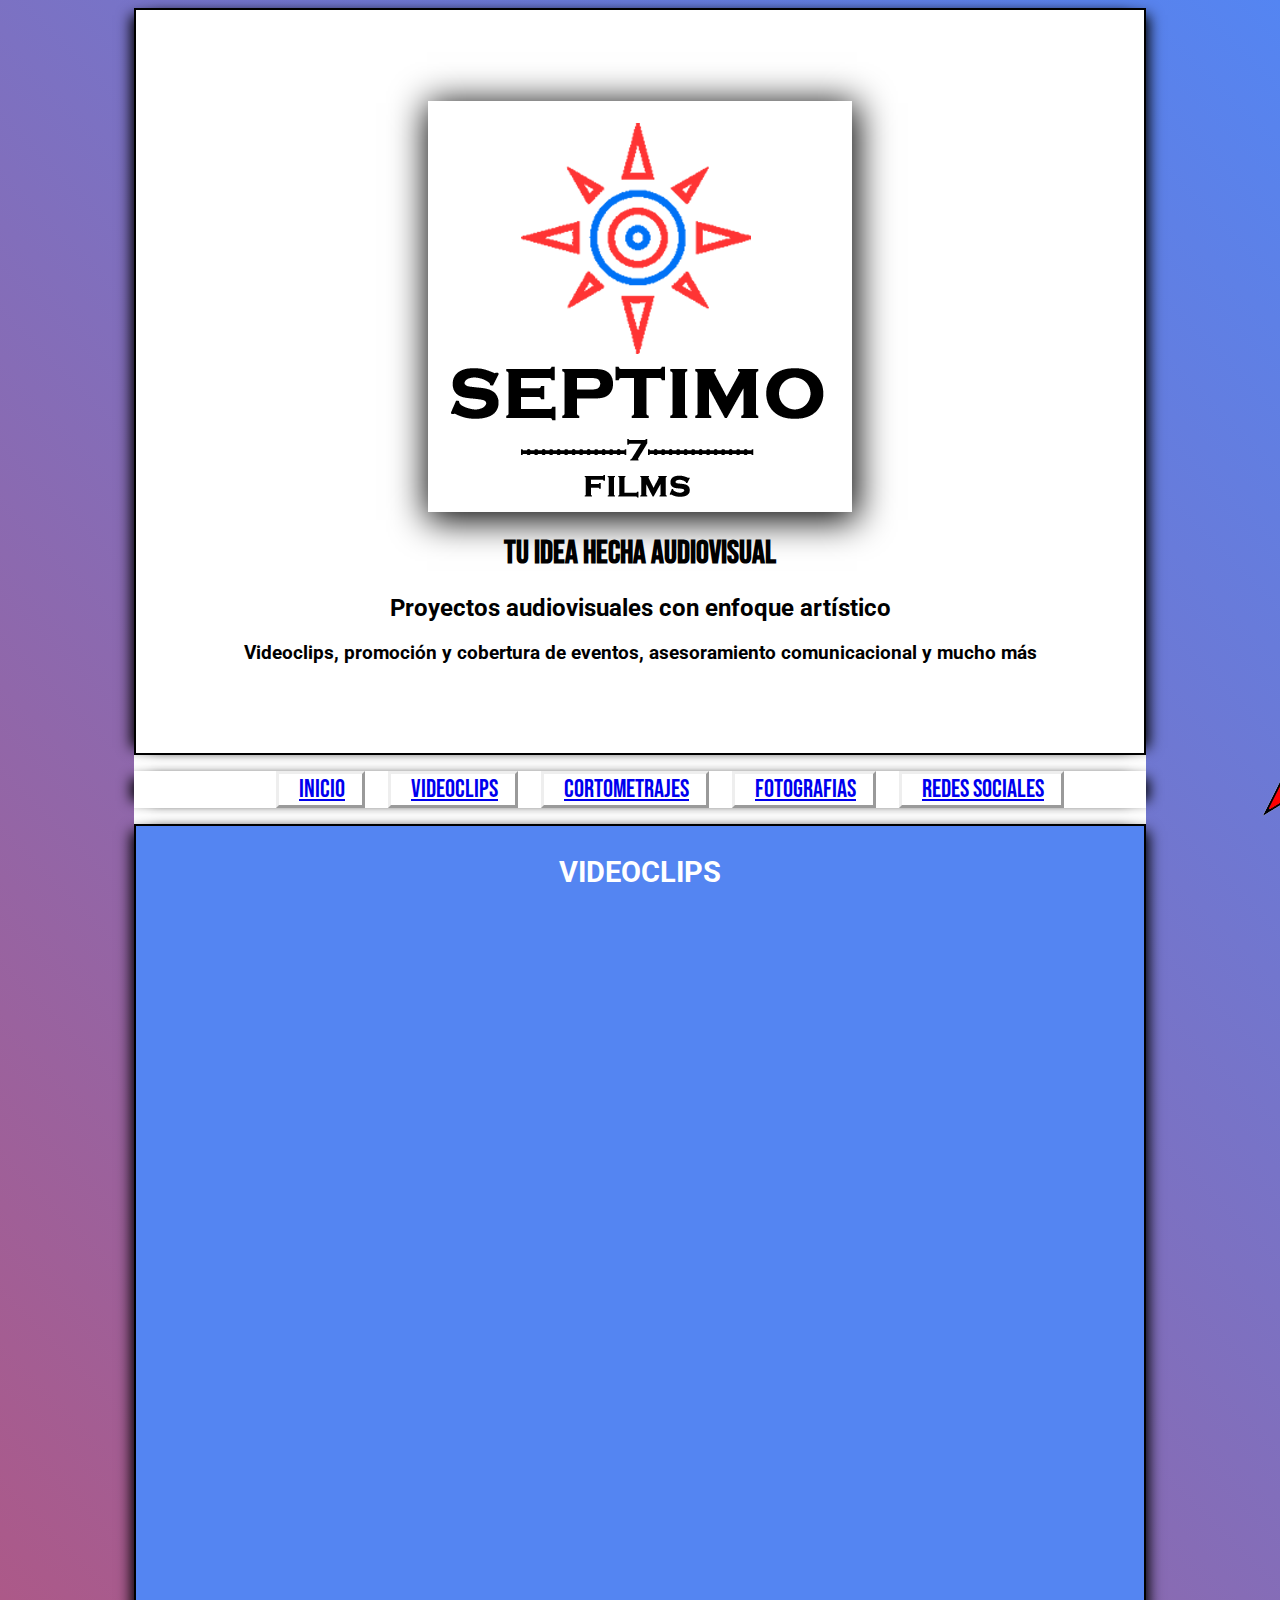
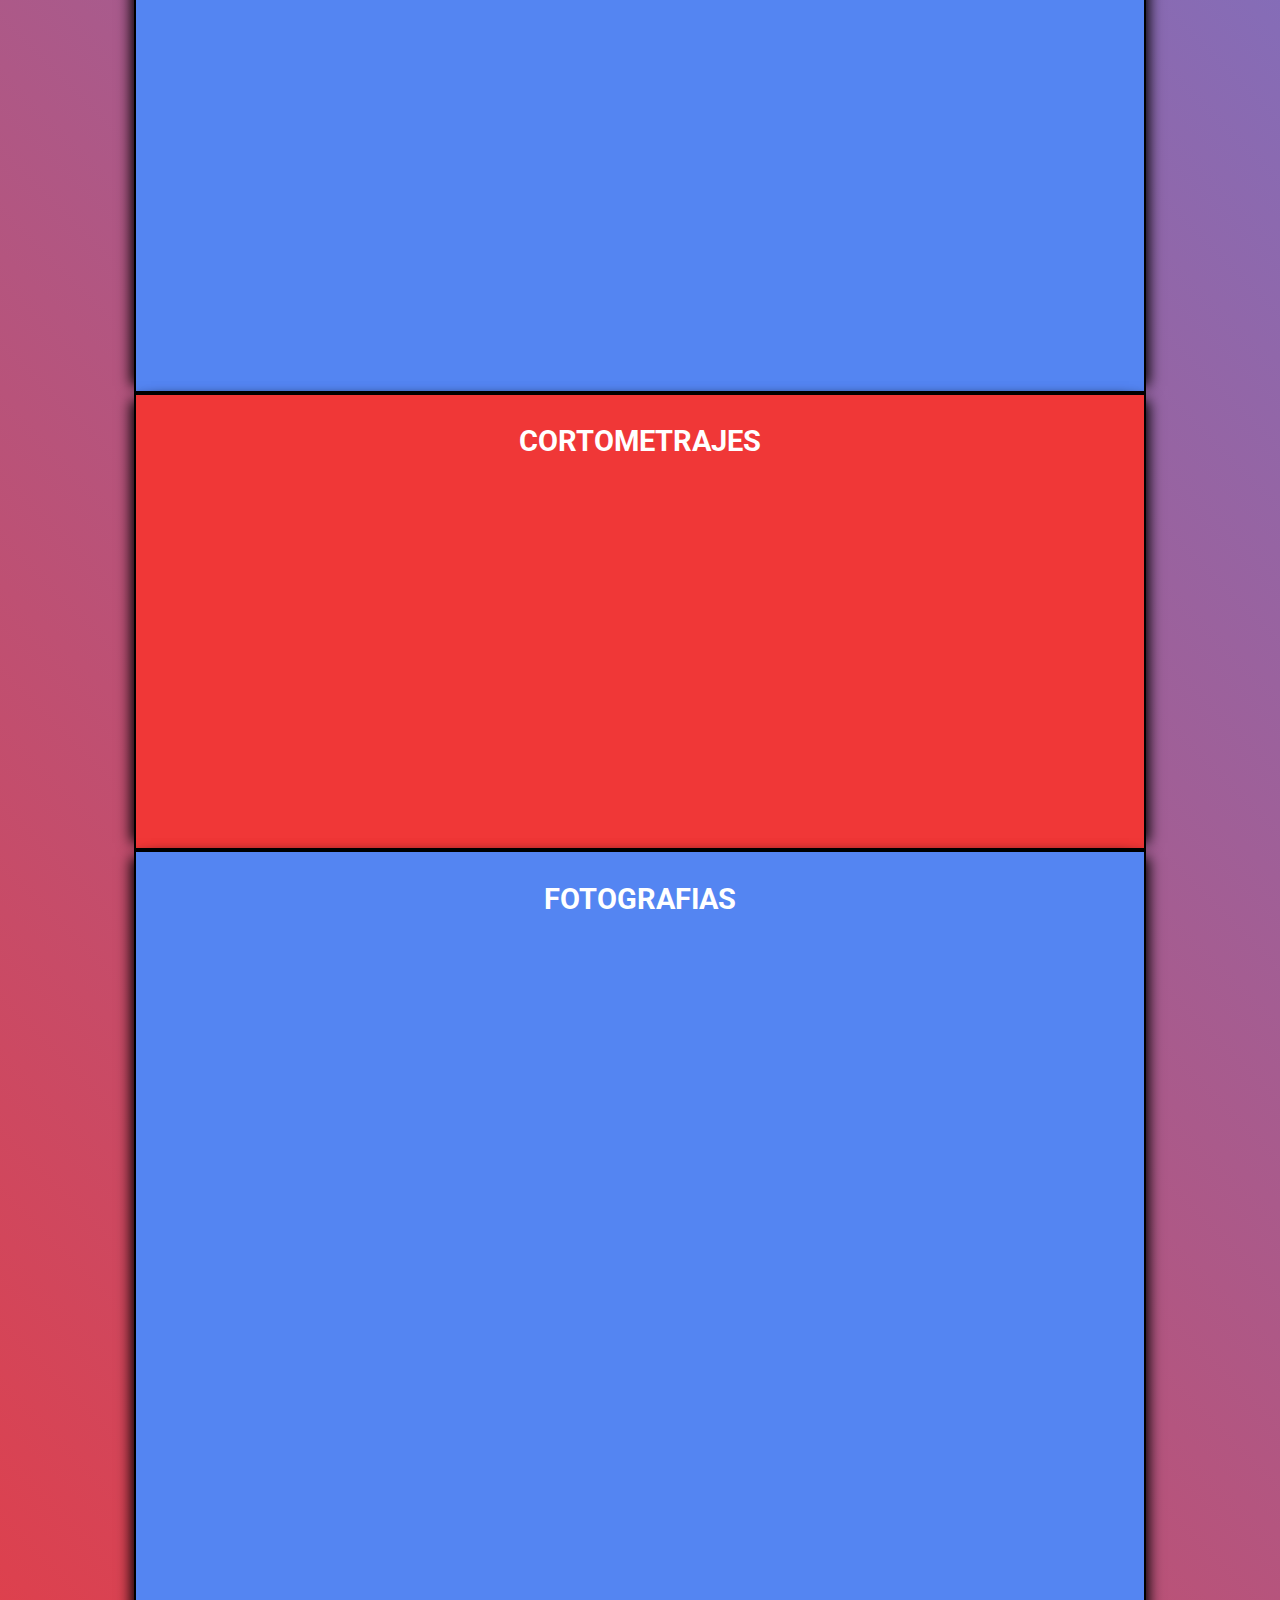
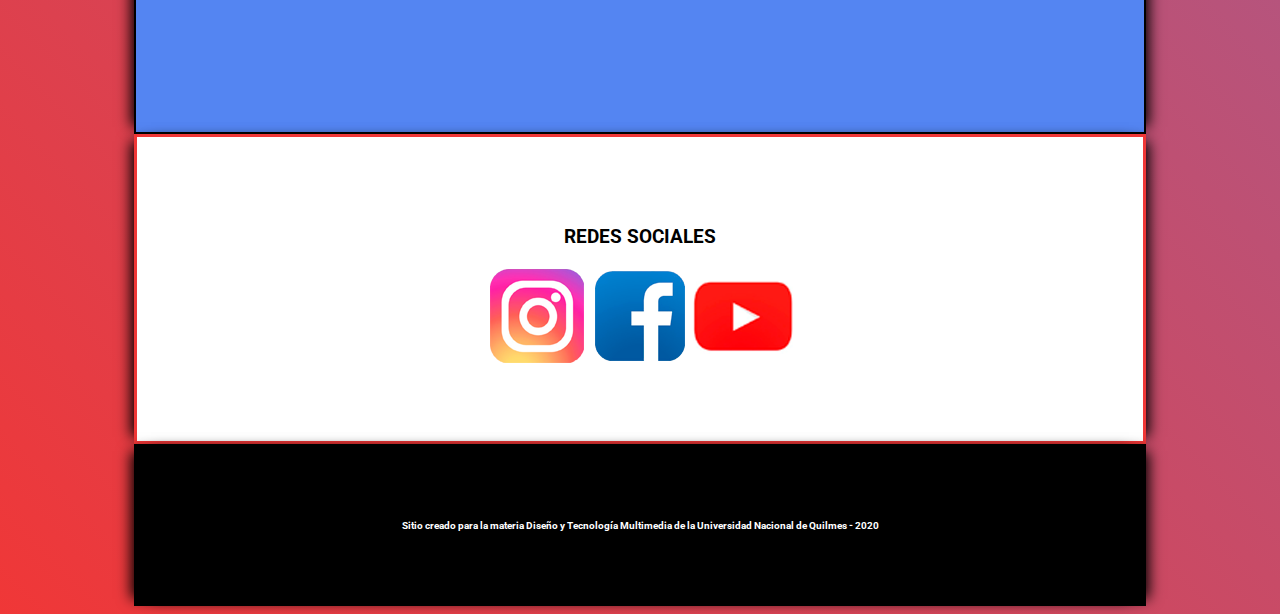
<file: index.html>
<!DOCTYPE html>
<html lang="es" dir="ltr">
  <head>
    <meta charset="utf-8">
    <meta name="viewport" content="width=device-width, initial-scale=1.0">
    <title>Septimo Films</title>
    <link rel="stylesheet" href="css/diseño.css">
    <link rel="stylesheet" href="css/simplescrollup.css">
  </head>
  <body>
    <!-- Contenido visible -->
<div class="contenedor">
  <div class="cabeza">
    <h1><a name="arriba"></a></h1>
    <img src="img/Logo septimo films.png" alt="logo" class="adaptable"></a>

    <h1>Tu idea hecha audiovisual</h1>
    <h2>Proyectos audiovisuales con enfoque artístico</h2>
    <h3>Videoclips, promoción y cobertura de eventos, asesoramiento comunicacional y mucho más</h2>
  </div>
  <div class="banda">
    <ul>
      <a href="index.html" class="vinculos"><li class="menu"><a href="index.html">INICIO</a></li></a>
      <a href="videoclips.html" class="vinculos"><li class="menu"><a href="videoclips.html">VIDEOCLIPS</a></li></a>
      <a href="cortometrajes.html" class="vinculos"><li class="menu"><a href="cortometrajes.html">CORTOMETRAJES</a></li></a>
      <a href="fotografias.html" class="vinculos"><li class="menu"><a href="fotografias.html">FOTOGRAFIAS</a></li></a>
      <a href="redessociales.html" class="vinculos"><li class="menu"><a href="#Redes">REDES SOCIALES</a></li></a>
    </ul>
  </div>
  <div class="cuerpo1">
    <h3><a name="Videoclips">VIDEOCLIPS</a></h3>
    <h5><iframe width="560" height="315" src="https://www.youtube.com/embed/lmMGe0nKFW8" frameborder="0" allow="accelerometer; autoplay; clipboard-write; encrypted-media; gyroscope; picture-in-picture" allowfullscreen></iframe></h5>
    <h5><iframe width="560" height="315" src="https://www.youtube.com/embed/N89ILQGtPAU" frameborder="0" allow="accelerometer; autoplay; clipboard-write; encrypted-media; gyroscope; picture-in-picture" allowfullscreen></iframe></h5>
    <h5><iframe width="560" height="315" src="https://www.youtube.com/embed/tz1t18nkIwA" frameborder="0" allow="accelerometer; autoplay; clipboard-write; encrypted-media; gyroscope; picture-in-picture" allowfullscreen></iframe></h5>

  </div>
  <div class="cuerpo2">
    <h3><a name="Cortometrajes">CORTOMETRAJES</a></h3>
    <h5><iframe width="560" height="315" src="https://www.youtube.com/embed/8OxyBlbvDc4" frameborder="0" allow="accelerometer; autoplay; clipboard-write; encrypted-media; gyroscope; picture-in-picture" allowfullscreen></iframe></h5>

  </div>
  <div class="cuerpo3">
    <h3><a name="Fotografías">FOTOGRAFIAS</a></h3>
    <h5><iframe src="https://www.facebook.com/plugins/post.php?href=https%3A%2F%2Fwww.facebook.com%2Fseptimo.films.7%2Fposts%2F736803450118764&show_text=true&width=552&height=741&appId" width="552" height="741" style="border:none;overflow:hidden" scrolling="no" frameborder="0" allowTransparency="true" allow="encrypted-media"></iframe></h5>


  </div>
  <div class="cuerpo4">
    <h3><a name="Redes">REDES SOCIALES</a></h3>
<a href="https://www.instagram.com/guidojmasso/" target="_blank"><img src="img/instagram.png" alt="logo instagram"></a>
<a href="https://www.facebook.com/septimo.films.7/" target="_blank"><img src="img/facebook.png" alt="logo facebook"></a>
<a href="https://www.youtube.com/channel/UC7co6WHzijqR74nysvsaIrw" target="_blank"><img src="img/youtube.png" alt="logo youtube"></a>
  </div>
  <div class="piedepagina">
    <h6>Sitio creado para la materia Diseño y Tecnología Multimedia de la Universidad Nacional de Quilmes - 2020</h6>
  </div>
</div>


<a href="#up" class="simplescrollup__button simplescrollup__button--hide"><img src="img/arriba.png" alt="flecha arriba"></a>
<script src="js/simplescrollup.js"></script>

  </body>
</html>
</file>
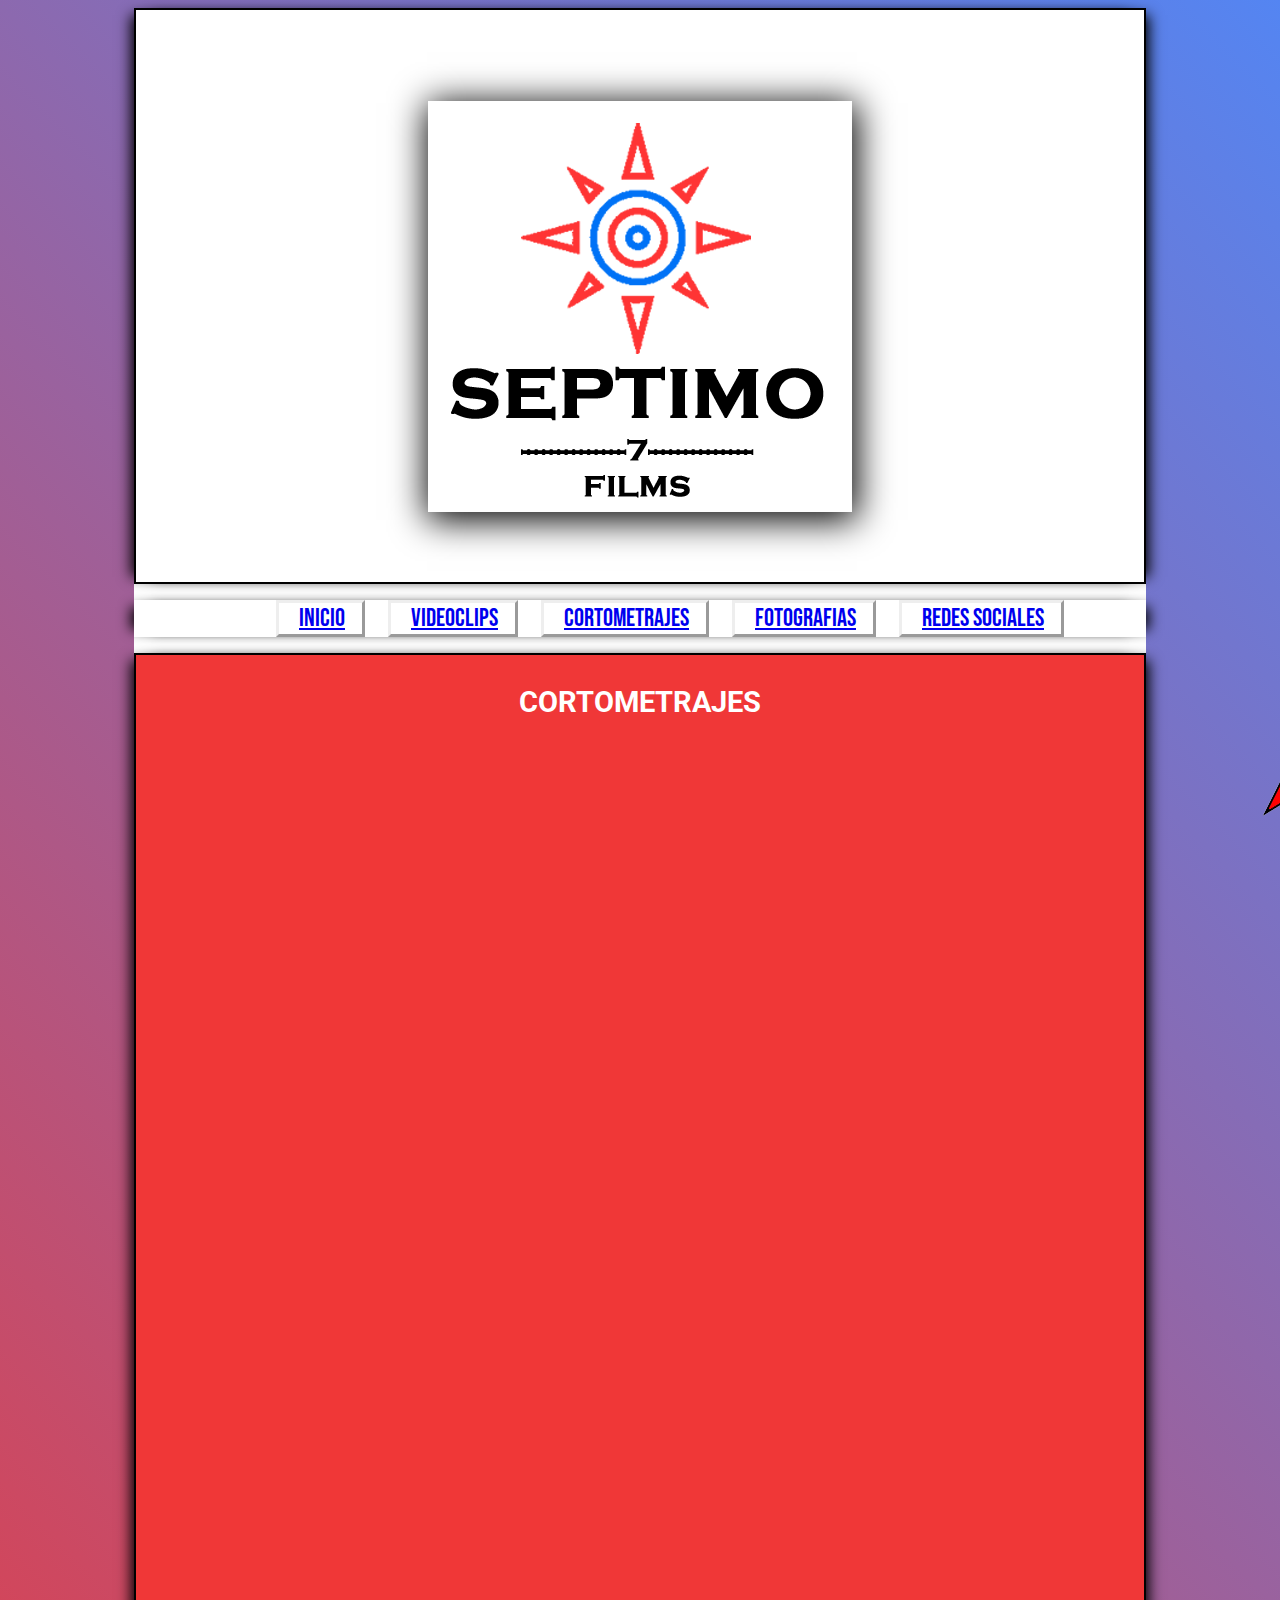
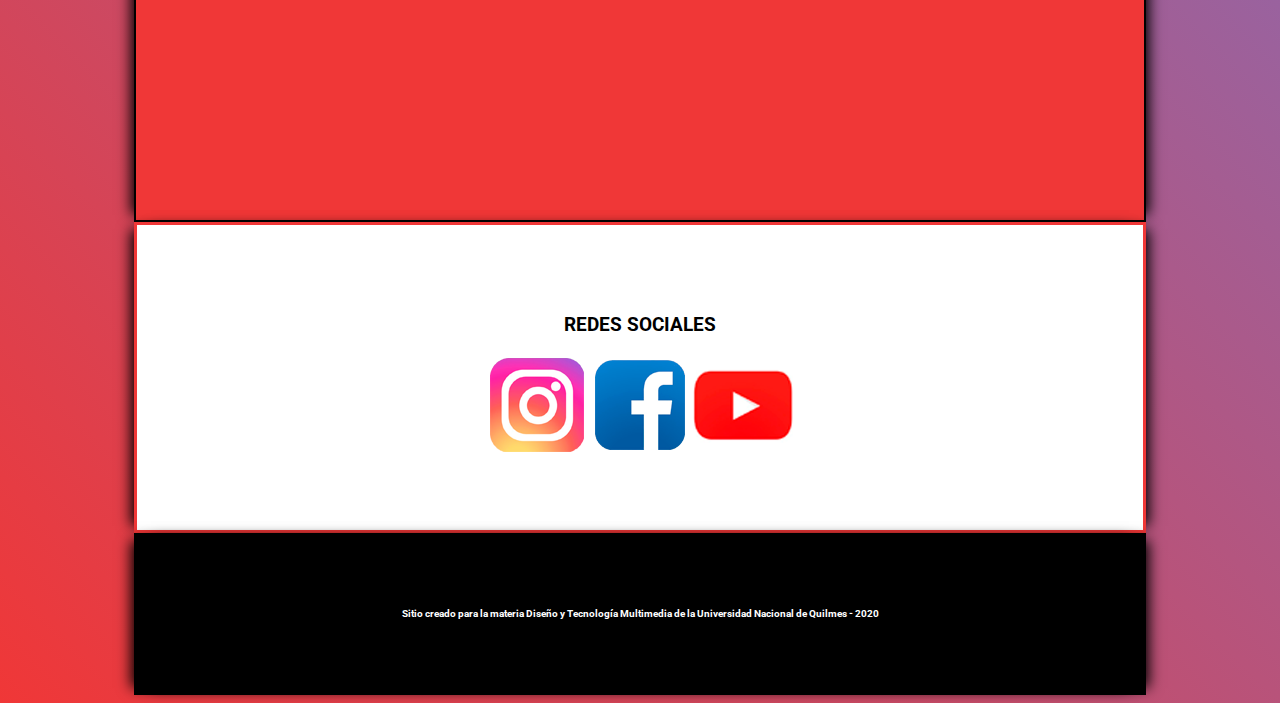
<file: cortometrajes.html>
<!DOCTYPE html>
<html lang="es" dir="ltr">
  <head>
    <meta charset="utf-8">
    <meta name="viewport" content="width=device-width, initial-scale=1.0">
    <title>Septimo Films</title>
    <link rel="stylesheet" href="css/diseño.css">
    <link rel="stylesheet" href="css/simplescrollup.css">
  </head>
  <body>
    <!-- Contenido visible -->
<div class="contenedor">
  <div class="cabeza">
    <h1><a name="arriba"></a></h1>
    <img src="img/Logo septimo films.png" alt="logo" class="adaptable"></a>
  </div>
  <div class="banda">
    <ul>
      <a href="index.html" class="vinculos"><li class="menu"><a href="index.html">INICIO</a></li></a>
      <a href="videoclips.html" class="vinculos"><li class="menu"><a href="videoclips.html">VIDEOCLIPS</a></li></a>
      <a href="cortometrajes.html" class="vinculos"><li class="menu"><a href="cortometrajes.html">CORTOMETRAJES</a></li></a>
      <a href="fotografias.html" class="vinculos"><li class="menu"><a href="fotografias.html">FOTOGRAFIAS</a></li></a>
      <a href="redessociales.html" class="vinculos"><li class="menu"><a href="#Redes">REDES SOCIALES</a></li></a>
    </ul>
  </div>
  <div class="cuerpo2">
    <h3><a name="Cortometrajes">CORTOMETRAJES</a></h3>
    <h5><iframe width="560" height="315" src="https://www.youtube.com/embed/8OxyBlbvDc4" frameborder="0" allow="accelerometer; autoplay; clipboard-write; encrypted-media; gyroscope; picture-in-picture" allowfullscreen></iframe></h5>
    <h5><iframe width="560" height="315" src="https://www.youtube.com/embed/KhagbVkIBYo" frameborder="0" allow="accelerometer; autoplay; clipboard-write; encrypted-media; gyroscope; picture-in-picture" allowfullscreen></iframe></h5>
    <h5><iframe width="560" height="315" src="https://www.youtube.com/embed/cwPuI24ruQw" frameborder="0" allow="accelerometer; autoplay; clipboard-write; encrypted-media; gyroscope; picture-in-picture" allowfullscreen></iframe></h5>
  </div>
  <div class="cuerpo4">
    <h3><a name="Redes">REDES SOCIALES</a></h3>
<a href="https://www.instagram.com/guidojmasso/" target="_blank"><img src="img/instagram.png" alt="logo instagram"></a>
<a href="https://www.facebook.com/septimo.films.7/" target="_blank"><img src="img/facebook.png" alt="logo facebook"></a>
<a href="https://www.youtube.com/channel/UC7co6WHzijqR74nysvsaIrw" target="_blank"><img src="img/youtube.png" alt="logo youtube"></a>
  </div>
  <div class="piedepagina">
    <h6>Sitio creado para la materia Diseño y Tecnología Multimedia de la Universidad Nacional de Quilmes - 2020</h6>
  </div>
</div>


<a href="#up" class="simplescrollup__button simplescrollup__button--hide"><img src="img/arriba.png" alt="flecha arriba"></a>
<script src="js/simplescrollup.js"></script>

<script src="js/lbox-js/lightbox-plus-jquery.min.js"></script>
  </body>
</html>
</file>
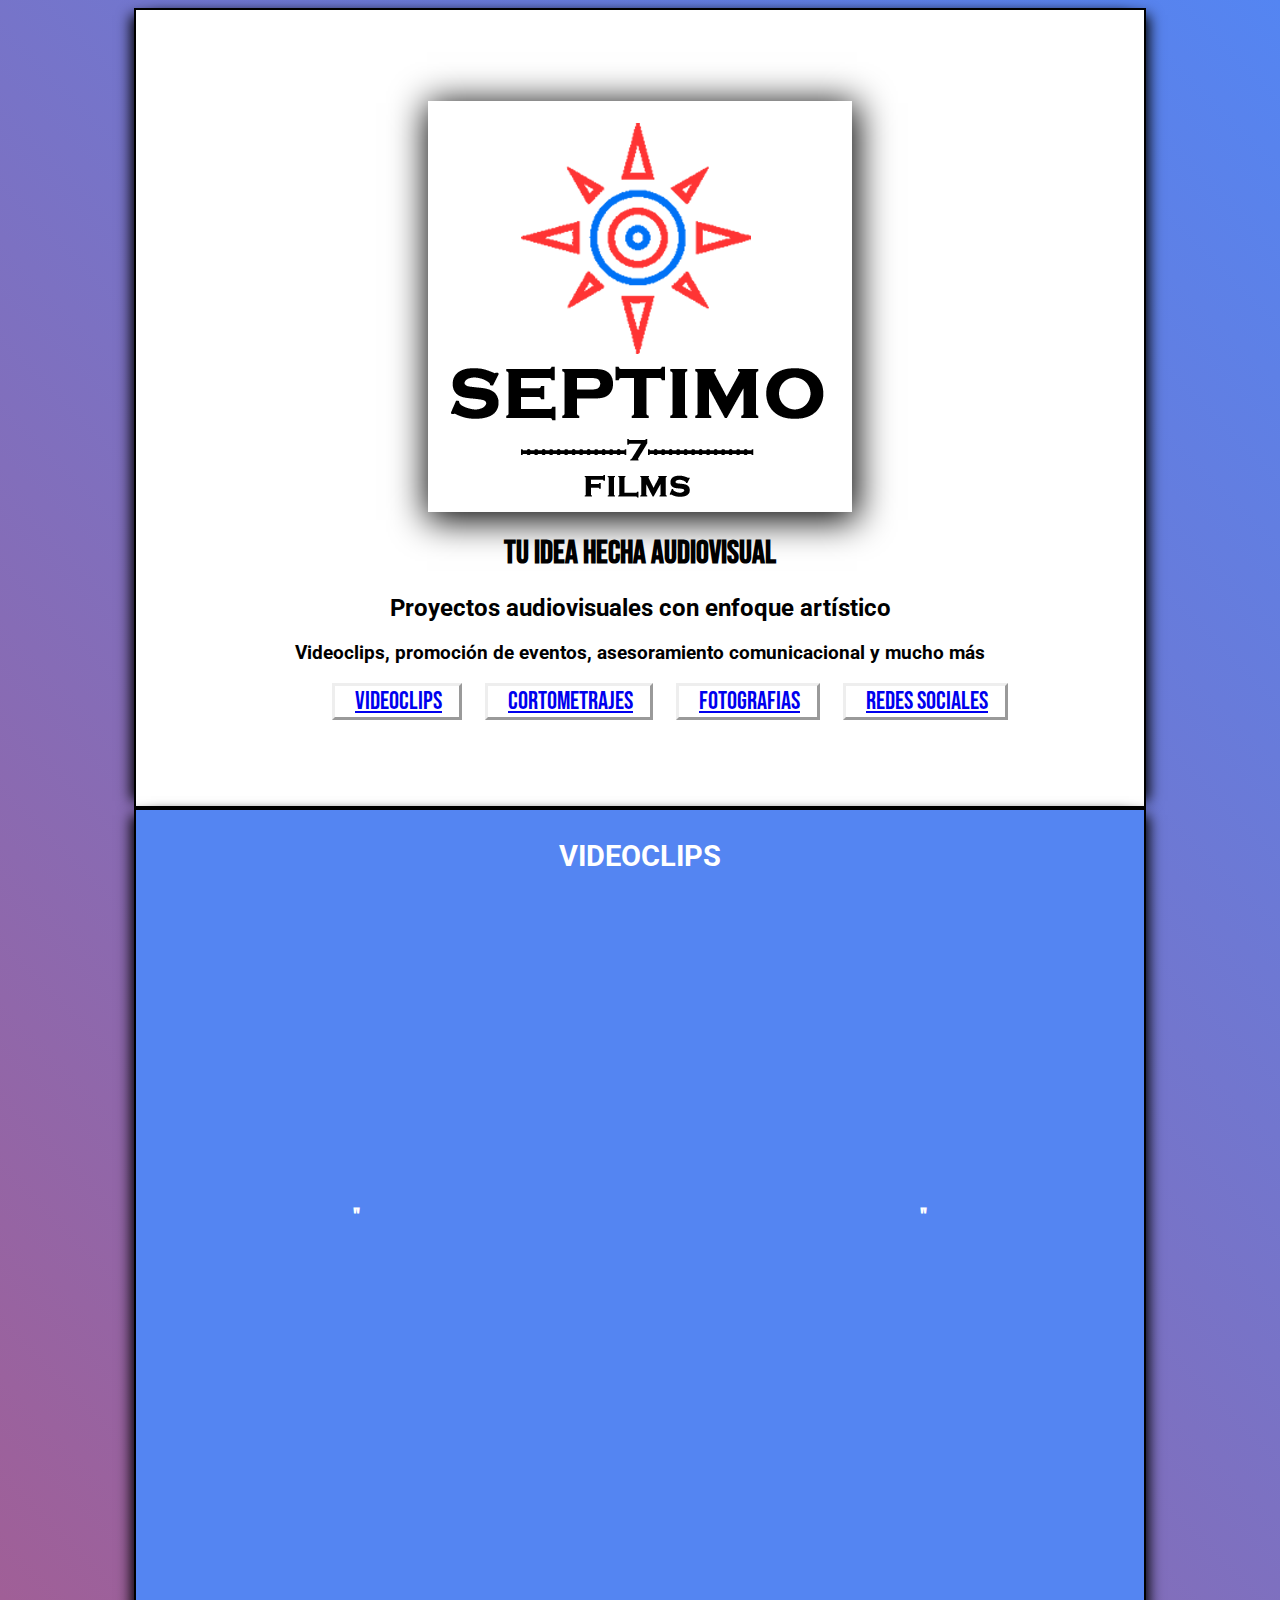
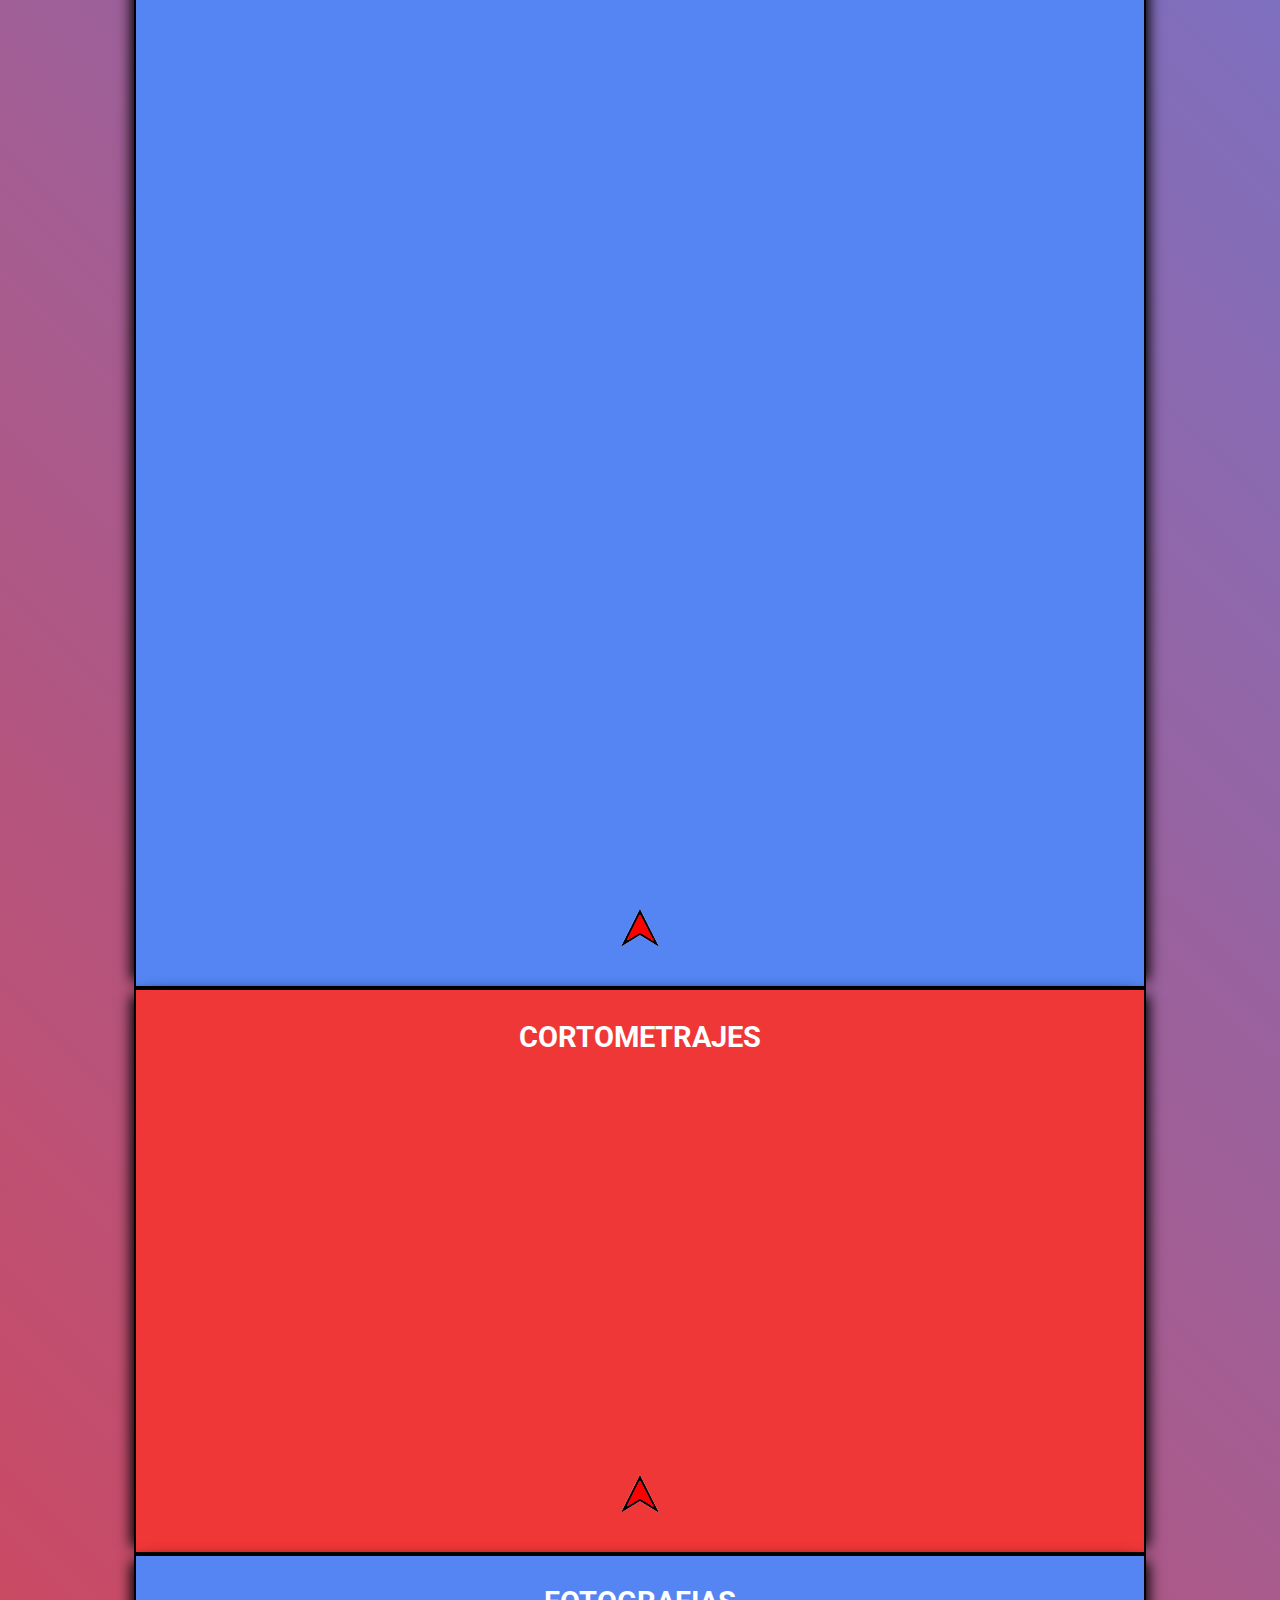
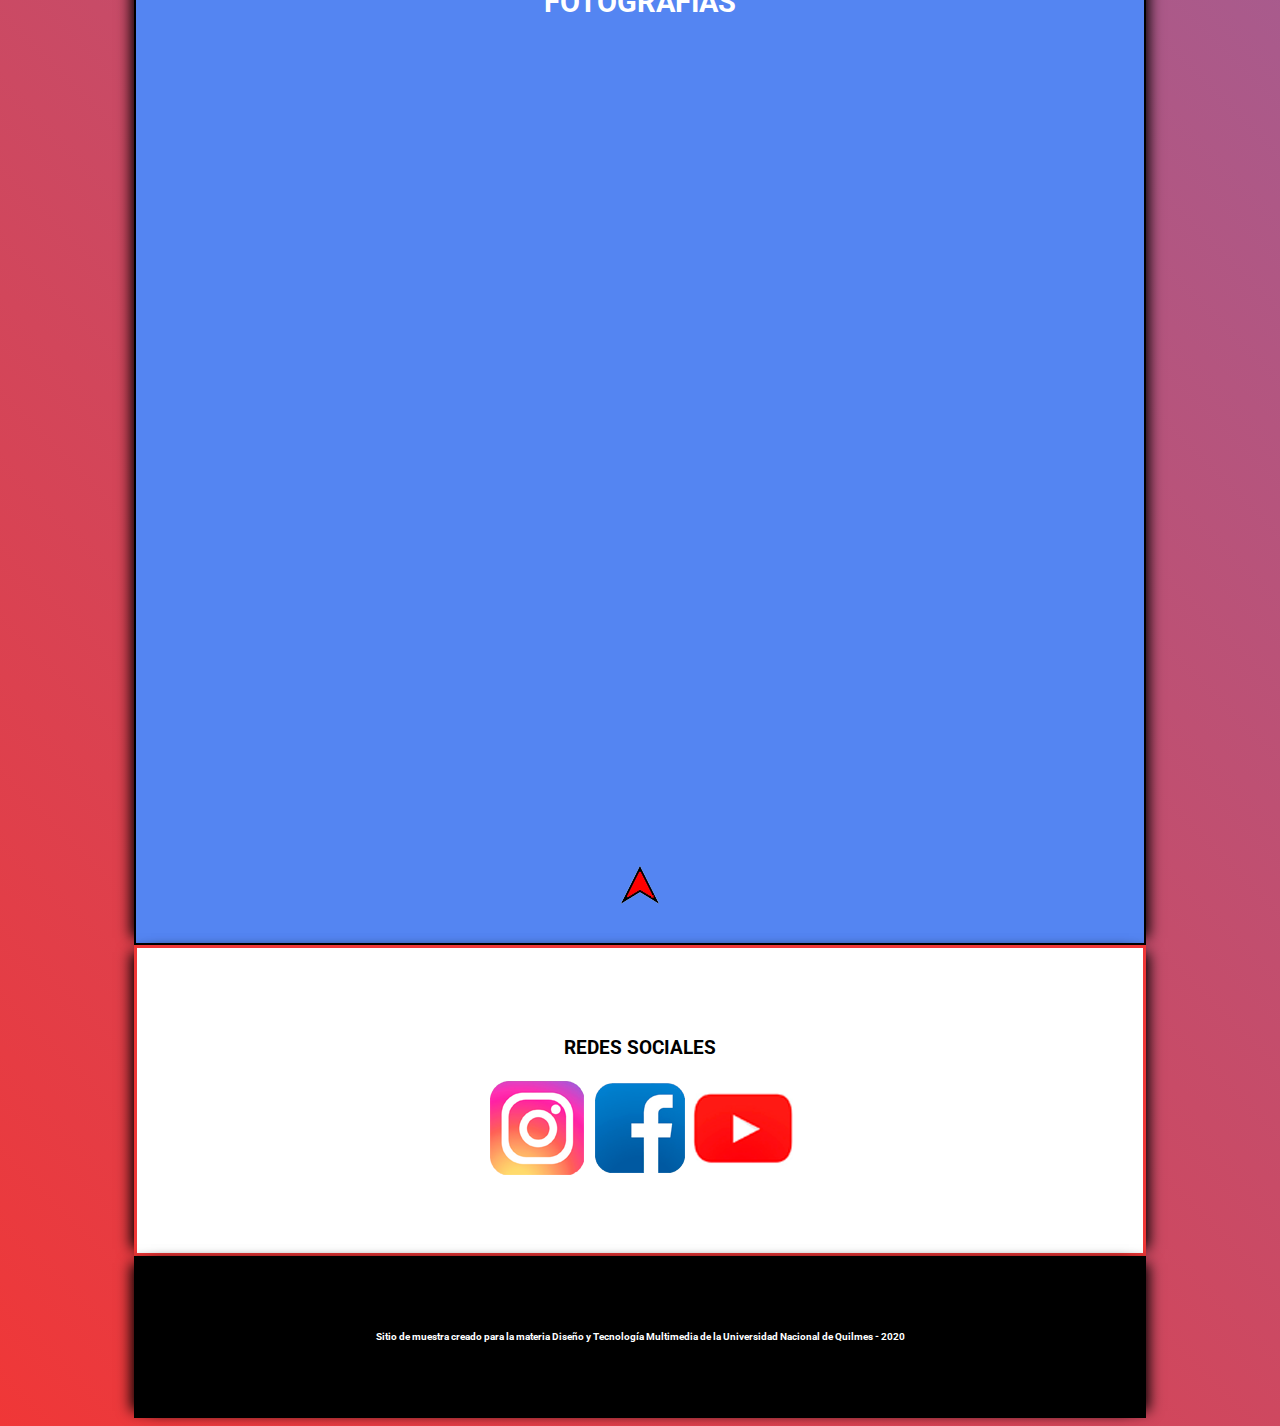
<file: septimofilms.html>
<!DOCTYPE html>
<html lang="es" dir="ltr">
  <head>
    <meta charset="utf-8">
    <title>Septimo Films</title>
    <link rel="stylesheet" href="css/diseño.css">
  </head>
  <body>
    <!-- Contenido visible -->
<div class="contenedor">
  <div class="cabeza">
    <h1><a name="arriba"></a></h1>
    <img src="img/Logo septimo films.png" alt="logo" class="adaptable">
    <h1>Tu idea hecha audiovisual</h1>
    <h2>Proyectos audiovisuales con enfoque artístico</h2>
    <h3>Videoclips, promoción de eventos, asesoramiento comunicacional y mucho más</h2>
    <ul>
      <a href="videoclips.html" class="vinculos"><li class="menu"><a href="#Videoclips">VIDEOCLIPS</a></li></a>
      <a href="cortometrajes.html" class="vinculos"><li class="menu"><a href="#Cortometrajes">CORTOMETRAJES</a></li></a>
      <a href="fotografias.html" class="vinculos"><li class="menu"><a href="#Fotografías">FOTOGRAFIAS</a></li></a>
      <a href="redessociales.html" class="vinculos"><li class="menu"><a href="#Redes">REDES SOCIALES</a></li></a>
    </ul>
  </div>
  <div class="cuerpo1">
    <h3><a name="Videoclips">VIDEOCLIPS</a></h3>
    <h5>"<iframe width="560" height="315" src="https://www.youtube.com/embed/lmMGe0nKFW8" frameborder="0" allow="accelerometer; autoplay; clipboard-write; encrypted-media; gyroscope; picture-in-picture" allowfullscreen></iframe>"</h5>
    <h5><iframe width="560" height="315" src="https://www.youtube.com/embed/N89ILQGtPAU" frameborder="0" allow="accelerometer; autoplay; clipboard-write; encrypted-media; gyroscope; picture-in-picture" allowfullscreen></iframe></h5>
    <h5><iframe width="560" height="315" src="https://www.youtube.com/embed/tz1t18nkIwA" frameborder="0" allow="accelerometer; autoplay; clipboard-write; encrypted-media; gyroscope; picture-in-picture" allowfullscreen></iframe></h5>
    <h5><iframe src="https://www.facebook.com/plugins/post.php?href=https%3A%2F%2Fwww.facebook.com%2Fseptimo.films.7%2Fposts%2F731629433969499&show_text=true&width=552&height=463&appId" width="552" height="463" style="border:none;overflow:hidden" scrolling="no" frameborder="0" allowTransparency="true" allow="encrypted-media"></iframe></h5>
    <a href="#arriba"><img src="img/arriba.png" alt="flecha arriba"></a>
  </div>
  <div class="cuerpo2">
    <h3><a name="Cortometrajes">CORTOMETRAJES</a></h3>
    <h5><iframe width="560" height="315" src="https://www.youtube.com/embed/8OxyBlbvDc4" frameborder="0" allow="accelerometer; autoplay; clipboard-write; encrypted-media; gyroscope; picture-in-picture" allowfullscreen></iframe></h5>
    <a href="#arriba"><img src="img/arriba.png" alt="flecha arriba"></a>
  </div>
  <div class="cuerpo3">
    <h3><a name="Fotografías">FOTOGRAFIAS</a></h3>
    <h5><iframe src="https://www.facebook.com/plugins/post.php?href=https%3A%2F%2Fwww.facebook.com%2Fseptimo.films.7%2Fposts%2F736803450118764&show_text=true&width=552&height=741&appId" width="552" height="741" style="border:none;overflow:hidden" scrolling="no" frameborder="0" allowTransparency="true" allow="encrypted-media"></iframe></h5>
    <a href="#arriba"><img src="img/arriba.png" alt="flecha arriba"></a>
  </div>
  <div class="cuerpo4">
    <h3><a name="Redes">REDES SOCIALES</a></h3>
<a href="https://www.instagram.com/septimo.films.7/" target="_blank"><img src="img/instagram.png" alt="logo instagram"></a>
<a href="https://www.facebook.com/septimo.films.7/" target="_blank"><img src="img/facebook.png" alt="logo facebook"></a>
<a href="https://www.youtube.com/channel/UC7co6WHzijqR74nysvsaIrw" target="_blank"><img src="img/youtube.png" alt="logo youtube"></a>
  </div>
  <div class="piedepagina">
    <h6>Sitio de muestra creado para la materia Diseño y Tecnología Multimedia de la Universidad Nacional de Quilmes - 2020</h6>
  </div>
</div>






  </body>
</html>
</file>
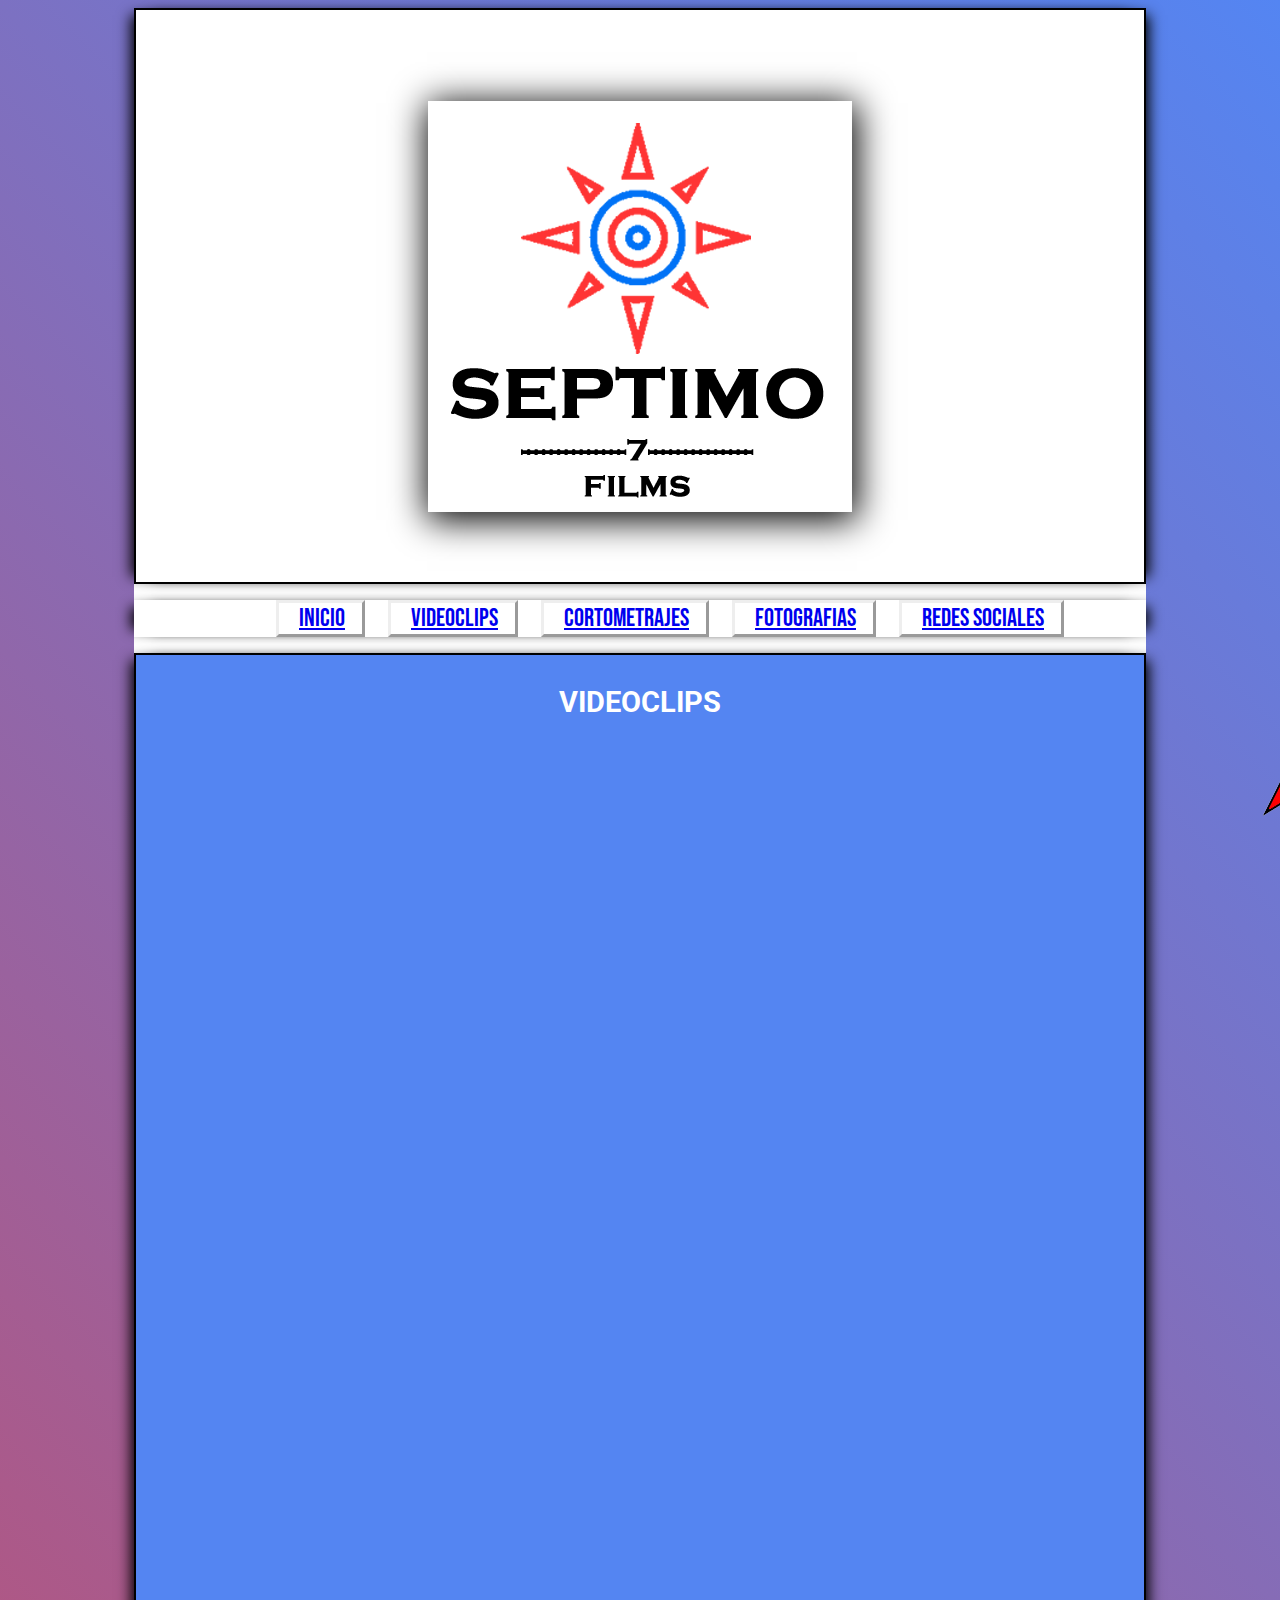
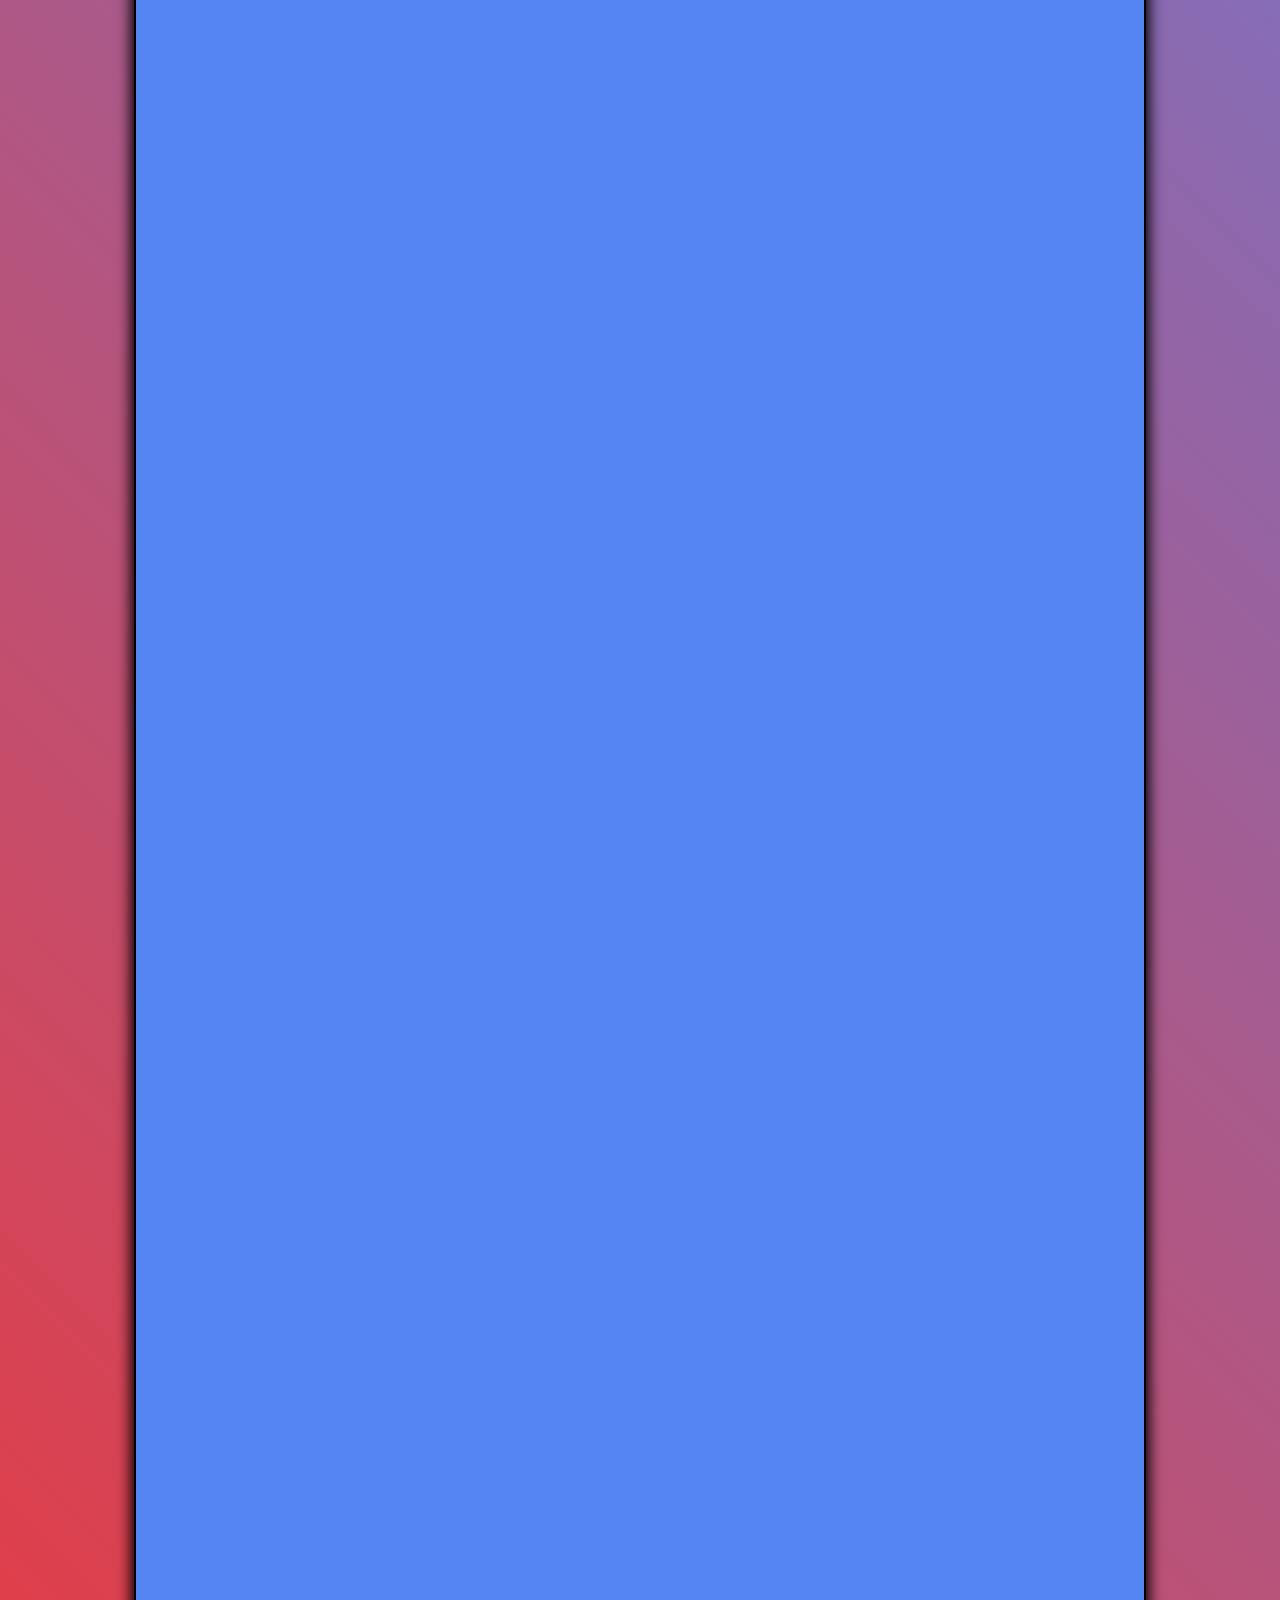
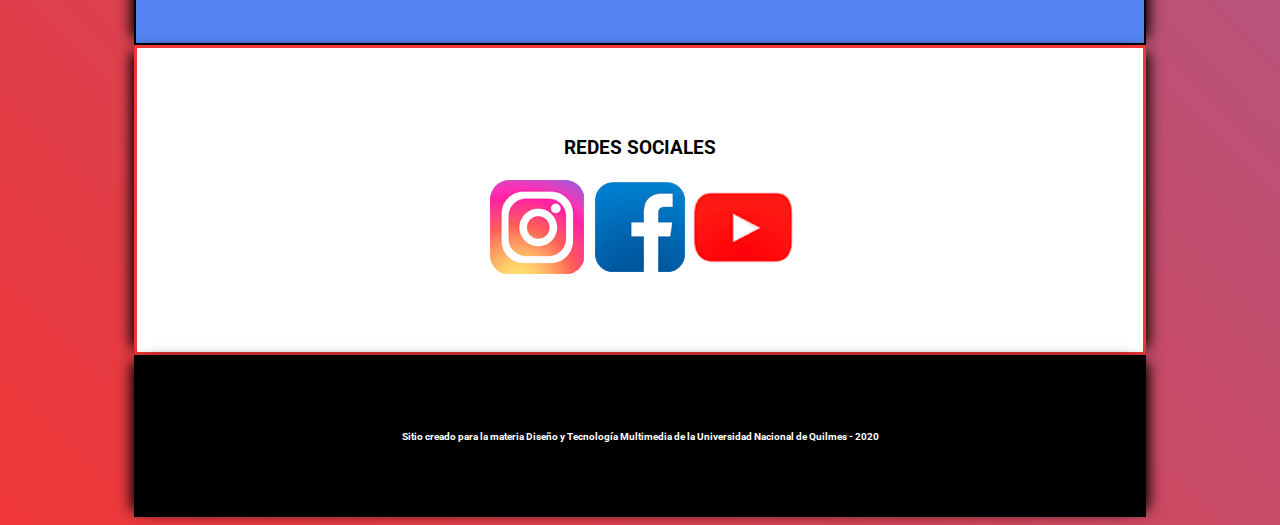
<file: videoclips.html>
<!DOCTYPE html>
<html lang="es" dir="ltr">
  <head>
    <meta charset="utf-8">
    <meta name="viewport" content="width=device-width, initial-scale=1.0">
    <title>Septimo Films</title>
    <link rel="stylesheet" href="css/diseño.css">
    <link rel="stylesheet" href="css/simplescrollup.css">
  </head>
  <body>
    <!-- Contenido visible -->
<div class="contenedor">
  <div class="cabeza">
    <h1><a name="arriba"></a></h1>
  <img src="img/Logo septimo films.png" alt="logo" class="adaptable"></a>
  </div>
  <div class="banda">
    <ul>
      <a href="index.html" class="vinculos"><li class="menu"><a href="index.html">INICIO</a></li></a>
      <a href="videoclips.html" class="vinculos"><li class="menu"><a href="videoclips.html">VIDEOCLIPS</a></li></a>
      <a href="cortometrajes.html" class="vinculos"><li class="menu"><a href="cortometrajes.html">CORTOMETRAJES</a></li></a>
      <a href="fotografias.html" class="vinculos"><li class="menu"><a href="fotografias.html">FOTOGRAFIAS</a></li></a>
      <a href="redessociales.html" class="vinculos"><li class="menu"><a href="#Redes">REDES SOCIALES</a></li></a>
    </ul>
  </div>
  <div class="cuerpo1">
    <h3><a name="Videoclips">VIDEOCLIPS</a></h3>
    <h5><iframe width="560" height="315" src="https://www.youtube.com/embed/lmMGe0nKFW8" frameborder="0" allow="accelerometer; autoplay; clipboard-write; encrypted-media; gyroscope; picture-in-picture" allowfullscreen></iframe></h5>
    <h5><iframe width="560" height="315" src="https://www.youtube.com/embed/XIcgwwz8dTA" title="YouTube video player" frameborder="0" allow="accelerometer; autoplay; clipboard-write; encrypted-media; gyroscope; picture-in-picture; web-share" allowfullscreen></iframe></h5>
    <h5><iframe width="560" height="315" src="https://www.youtube.com/embed/NXHhNJ0NrgM" title="YouTube video player" frameborder="0" allow="accelerometer; autoplay; clipboard-write; encrypted-media; gyroscope; picture-in-picture; web-share" allowfullscreen></iframe></h5>
    <h5><iframe width="560" height="315" src="https://www.youtube.com/embed/N89ILQGtPAU" frameborder="0" allow="accelerometer; autoplay; clipboard-write; encrypted-media; gyroscope; picture-in-picture" allowfullscreen></iframe></h5>
    <h5><iframe width="560" height="315" src="https://www.youtube.com/embed/tz1t18nkIwA" frameborder="0" allow="accelerometer; autoplay; clipboard-write; encrypted-media; gyroscope; picture-in-picture" allowfullscreen></iframe></h5>
    <h5><iframe width="560" height="315" src="https://www.youtube.com/embed/ljk4MMKSO1w" frameborder="0" allow="accelerometer; autoplay; clipboard-write; encrypted-media; gyroscope; picture-in-picture" allowfullscreen></iframe></h5>
    <h5><iframe width="560" height="315" src="https://www.youtube.com/embed/yipPYp-4ANI" frameborder="0" allow="accelerometer; autoplay; clipboard-write; encrypted-media; gyroscope; picture-in-picture" allowfullscreen></iframe></h5>

  </div>
  <div class="cuerpo4">
    <h3><a name="Redes">REDES SOCIALES</a></h3>
<a href="https://www.instagram.com/guidojmasso/" target="_blank"><img src="img/instagram.png" alt="logo instagram"></a>
<a href="https://www.facebook.com/septimo.films.7/" target="_blank"><img src="img/facebook.png" alt="logo facebook"></a>
<a href="https://www.youtube.com/channel/UC7co6WHzijqR74nysvsaIrw" target="_blank"><img src="img/youtube.png" alt="logo youtube"></a>
  </div>
  <div class="piedepagina">
    <h6>Sitio creado para la materia Diseño y Tecnología Multimedia de la Universidad Nacional de Quilmes - 2020</h6>
  </div>
</div>


<a href="#up" class="simplescrollup__button simplescrollup__button--hide"><img src="img/arriba.png" alt="flecha arriba"></a>
<script src="js/simplescrollup.js"></script>
  </body>
</html>
</file>
<file: css/diseño.css>
/* Hola */
@import url('https://fonts.googleapis.com/css2?family=Bebas+Neue&family=Roboto&display=swap');

body {
  align-self: center;
  background-image: linear-gradient(45deg, #f03737, #5485f2);
  text-align: center;
  font-family: 'Bebas Neue', cursive;
}
div {
  background-color: white;
  text-align: center;
  align-self: center;
}
.banda {
margin: 0 auto 0 auto;
align-items: flex-end;
text-align: center;
display: block;
margin: auto;
-webkit-box-shadow: -10px 0px 13px -7px #000000, 10px 0px 13px -7px #000000, 1px 5px 15px 5px rgba(0,0,0,0);
box-shadow: -10px 0px 13px -7px #000000, 10px 0px 13px -7px #000000, 1px 5px 15px 5px rgba(0,0,0,0);

}
.contenedor {
width: 80%;
margin: 0 auto 0 auto;
background-color: white;
text-align: center;
display: block;
margin: auto;
}
.cabeza {
text-align: center;
border: 2px solid black;
padding: 70px;
display: block;
margin: auto;
-webkit-box-shadow: -10px 0px 13px -7px #000000, 10px 0px 13px -7px #000000, 1px 5px 15px 5px rgba(0,0,0,0);
box-shadow: -10px 0px 13px -7px #000000, 10px 0px 13px -7px #000000, 1px 5px 15px 5px rgba(0,0,0,0);

}

.cuerpo1 {
border: 2px solid black;
font-weight: bold;
text-align: center;
background-color: #5485f2;
color: white;
font-size: 25px;
-webkit-box-shadow: -10px 0px 13px -7px #000000, 10px 0px 13px -7px #000000, 1px 5px 15px 5px rgba(0,0,0,0);
box-shadow: -10px 0px 13px -7px #000000, 10px 0px 13px -7px #000000, 1px 5px 15px 5px rgba(0,0,0,0);


}
.cuerpo2 {
  width: auto;
border: 2px solid black;
font-weight: bold;
text-align: center;
background-color: #f03737;
color: white;
font-size: 25px;
-webkit-box-shadow: -10px 0px 13px -7px #000000, 10px 0px 13px -7px #000000, 1px 5px 15px 5px rgba(0,0,0,0);
box-shadow: -10px 0px 13px -7px #000000, 10px 0px 13px -7px #000000, 1px 5px 15px 5px rgba(0,0,0,0);

}
.cuerpo3 {
width: auto;
border: 2px solid black;
font-weight: bold;
text-align: center;
background-color: #5485f2;
color: white;
font-size: 25px;
-webkit-box-shadow: -10px 0px 13px -7px #000000, 10px 0px 13px -7px #000000, 1px 5px 15px 5px rgba(0,0,0,0);
box-shadow: -10px 0px 13px -7px #000000, 10px 0px 13px -7px #000000, 1px 5px 15px 5px rgba(0,0,0,0);

}
.cuerpo4 {
  width: auto;
border: 2px solid black;
font-weight: bold;
border: 3px solid #f03737;
padding: 70px;
text-align: center;
-webkit-box-shadow: -10px 0px 13px -7px #000000, 10px 0px 13px -7px #000000, 1px 5px 15px 5px rgba(0,0,0,0);
box-shadow: -10px 0px 13px -7px #000000, 10px 0px 13px -7px #000000, 1px 5px 15px 5px rgba(0,0,0,0);
}


.piedepagina {
  width: auto;
border: 2px solid black;
background-color: black;
color: white;
padding: 50px;
font-size: 15px;
text-align: center;
-webkit-box-shadow: -10px 0px 13px -7px #000000, 10px 0px 13px -7px #000000, 1px 5px 15px 5px rgba(0,0,0,0);
box-shadow: -10px 0px 13px -7px #000000, 10px 0px 13px -7px #000000, 1px 5px 15px 5px rgba(0,0,0,0);
}

.adaptable {
  width: auto;
  height: auto;
  display: block;
margin: auto;
  -webkit-box-shadow: 2px 5px 34px 3px #000000;
  box-shadow: 2px 5px 34px 3px #000000;
}
.adaptable2 {
  width: 30%;
  height: 30%;
  margin: auto;
  -webkit-box-shadow: 2px 5px 34px 3px #000000;
  box-shadow: 2px 5px 34px 3px #000000;
}

h2 , h3 , h6 {
  font-family: 'Roboto', sans-serif;
}

.menu {
  align-items: center;
  color: black;
  border-style: outset;
  display:inline-block;
  font-size: 25PX;
  list-style: none;
  padding-right: 17px;

}

.vinculos {
  align-items: center;
  text-align: center;
  border-style: outset black;
  font-size: 25px;
  text-decoration: none;
  padding: 10px;
}

.vinculos:hover {
text-align: center;
  background-color:white;
  color: black;
  text-decoration:none;
}

@media screen and (max-width:600px) {
  .contenedor {
      align-self: center;
  width: 100%;
  margin: 0 auto 0 auto;
  background-color: white;
  text-align: center;
  display: block;
  margin: auto;
  }
  .banda {
  margin: 0 auto 0 auto;
  align-items: flex-end;
  text-align: center;
  display: block;
  margin: auto;
font-size: 15PX;
  -webkit-box-shadow: -10px 0px 13px -7px #000000, 10px 0px 13px -7px #000000, 1px 5px 15px 5px rgba(0,0,0,0);
  box-shadow: -10px 0px 13px -7px #000000, 10px 0px 13px -7px #000000, 1px 5px 15px 5px rgba(0,0,0,0);

  }
  .cabeza {
      align-self: center;
  text-align: center;
  border: 2px solid black;
  padding: 90px;
  display: block;
  margin: auto;
  -webkit-box-shadow: -10px 0px 13px -7px #000000, 10px 0px 13px -7px #000000, 1px 5px 15px 5px rgba(0,0,0,0);
  box-shadow: -10px 0px 13px -7px #000000, 10px 0px 13px -7px #000000, 1px 5px 15px 5px rgba(0,0,0,0);

  }
  .adaptable {
    align-self: center;
    width: 90%;
    height: auto;
    display: block;
  margin: auto;
    -webkit-box-shadow: 2px 5px 34px 3px #000000;
    box-shadow: 2px 5px 34px 3px #000000;
  }

}
@media screen and (max-width:200px) {
  .contenedor {
  width: 95%;
  margin: 0 auto 0 auto;
  background-color: white;
  text-align: center;
  display: block;
  margin: auto;
  }
  .adaptable {
    align-self: center;
    width: 90%;
    height: auto;
    display: block;
  margin: auto;

  }
  .banda {
  margin: 0 auto 0 auto;
  align-items: flex-end;
  text-align: center;
  display: block;
  margin: auto;
font-size: 15PX;
  -webkit-box-shadow: -10px 0px 13px -7px #000000, 10px 0px 13px -7px #000000, 1px 5px 15px 5px rgba(0,0,0,0);
  box-shadow: -10px 0px 13px -7px #000000, 10px 0px 13px -7px #000000, 1px 5px 15px 5px rgba(0,0,0,0);

  }
  .cabeza {
  text-align: center;
  border: 2px solid black;
  padding: 70px;
  display: block;
  margin: auto;

  }
  .cuerpo1 {
  padding:80% ;
  width: auto;
  }
  .cuerpo2 {

    padding:80% ;
    width: auto;
  }
  .cuerpo3 {
    padding:80% ;
    width: auto;
  }
  .cuerpo4 {
    padding:80% ;
    width: auto;

}
}
</file>
<file: css/simplescrollup.css>
.simplescrollup__button {
	position: fixed;
	bottom: 3rem;
	right: 3rem;
	transition: 1s all;
	z-index: 10000;
}
.simplescrollup__button--show {
	transform: translateX(0);
}
.simplescrollup__button--hide {
	transform: translateX(100px);
}
</file>
